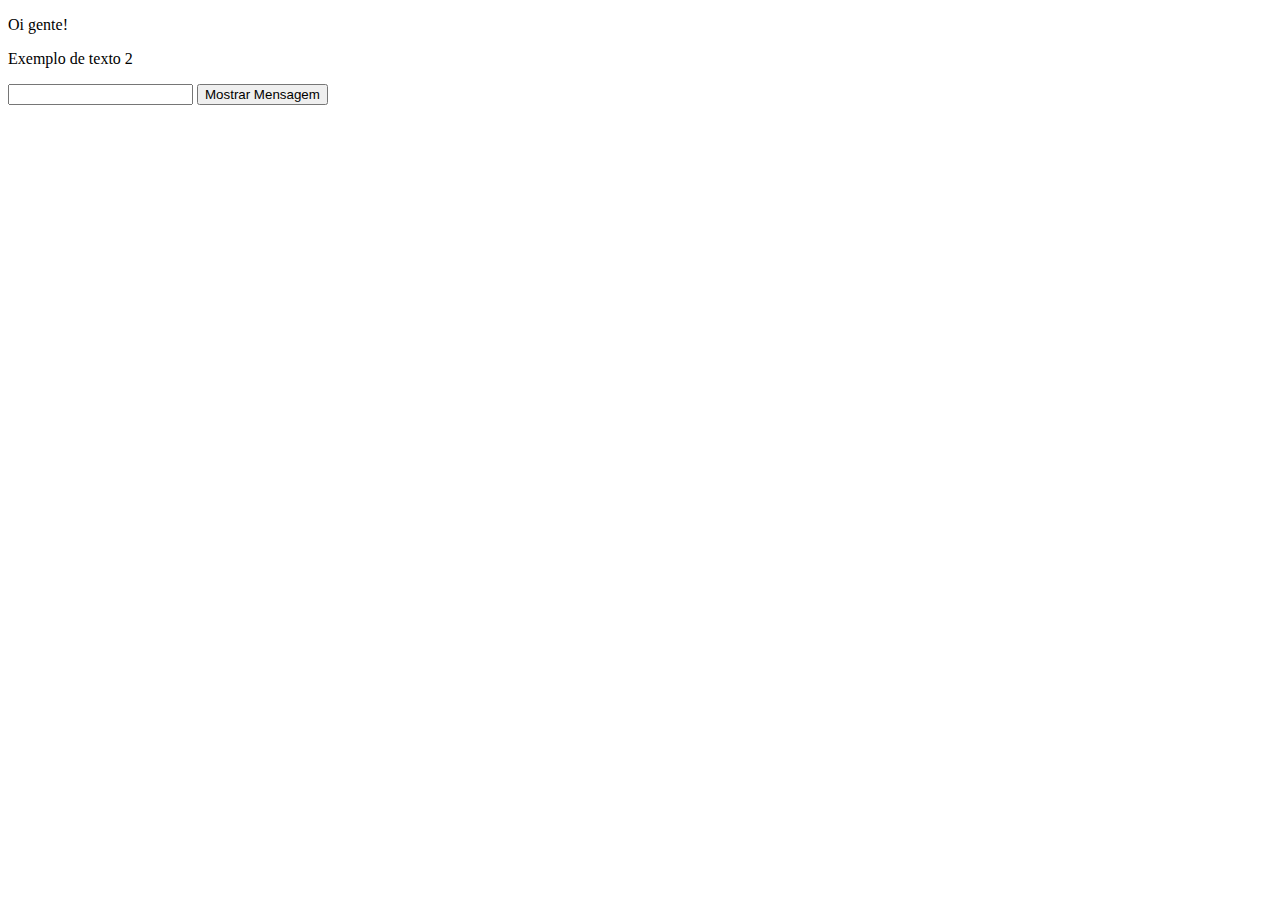
<file: aulas-javascript/exemplos/aula2/index.html>
<!DOCTYPE html>
<html lang="pt-br">
  <head>
    <meta charset="UTF-8" />
    <meta name="viewport" content="width=device-width, initial-scale=1.0" />
    <title>Aula 2 de Javascript</title>
    <script src="script.js" defer></script>
  </head>

  <body>
    <p id="saudacao" class="red">Oi gente!</p>
    <p>Exemplo de texto 2</p>

    <input id="nome" name="nome" />

    <input type="button" onclick="mostrarMensagem()" value="Mostrar Mensagem" />
  </body>
</html>
</file>
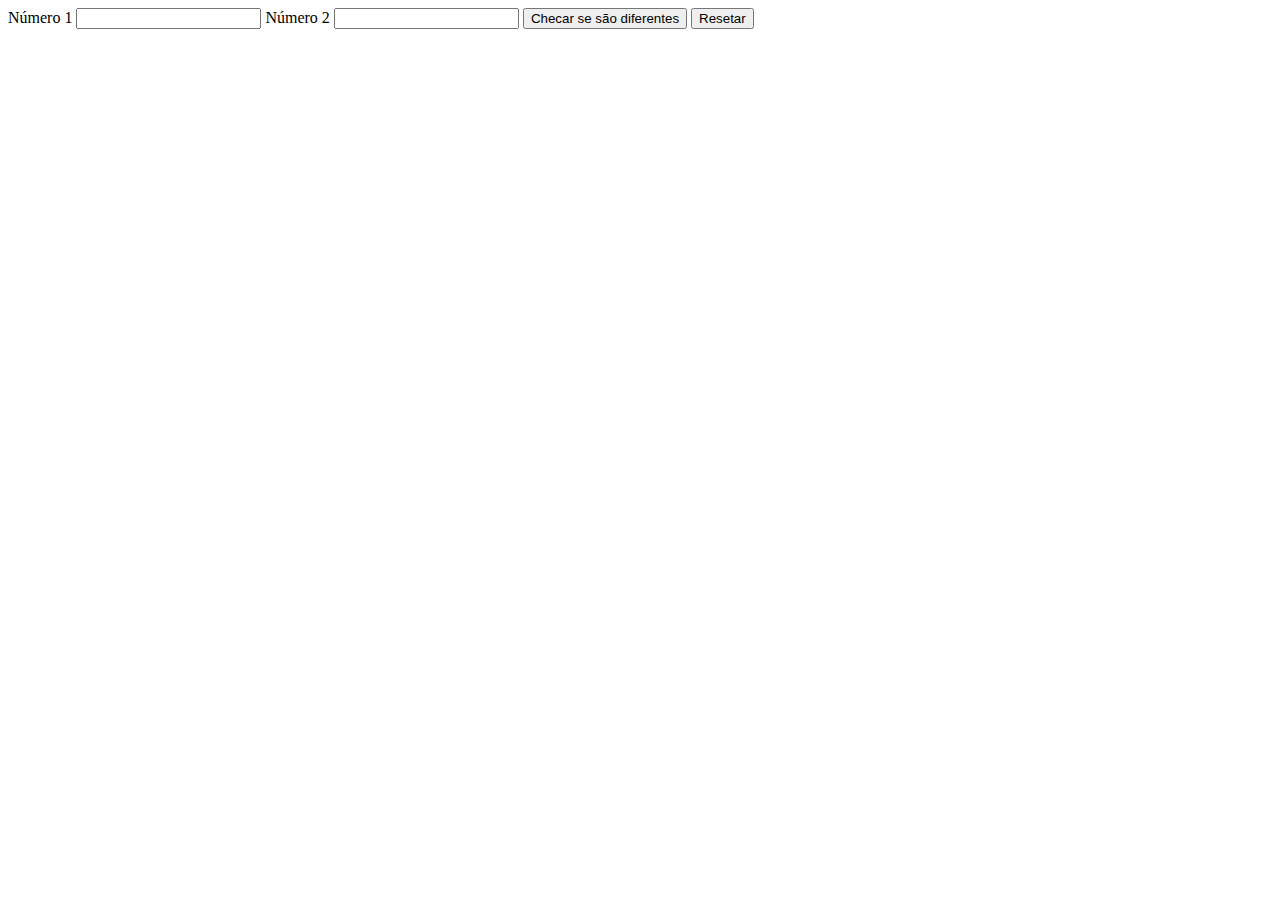
<file: aulas-javascript/exercicios/aula2/index.html>
<!DOCTYPE html>
<html lang="en">

<head>
  <meta charset="UTF-8">
  <meta name="viewport" content="width=device-width, initial-scale=1.0">
  <link rel="stylesheet" href="style.css" />
  <script src="script.js" defer></script>
  <title>Checar Números</title>
</head>

<body>
  <form>
    <label for="num1">Número 1</label>
    <input type="number" name="num1" id="num1"> 

    <label for="num2">Número 2</label>
    <input type="number" name="num2" id="num2"> 

    <button type="button" onclick="saoDiferentes()">Checar se são diferentes</button>
    <button type="button" onclick="resetar()">Resetar</button>
  </form>

</body>
</html>
</file>
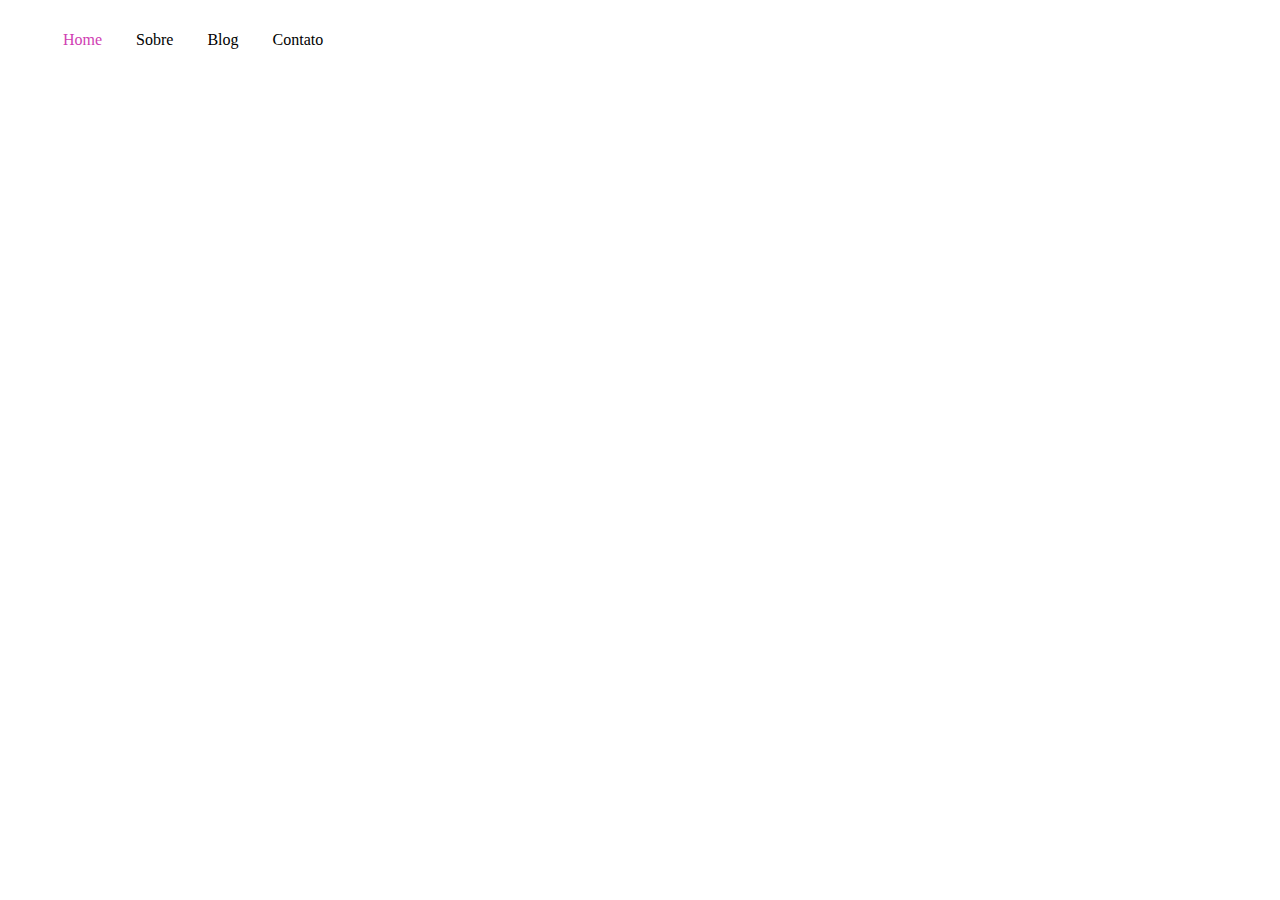
<file: aulas-javascript/exemplos/aula3/exercicio1/index.html>
<!DOCTYPE html>
<html lang="pt-br">
  <head>
    <meta charset="UTF-8" />
    <meta name="viewport" content="width=device-width, initial-scale=1.0" />
    <title>Menu de navegação</title>
    <link rel="stylesheet" href="style.css" />
    <script src="script.js" defer></script>
  </head>

  <body>
    <ul>
      <li class="active">Home</li>
      <li>Sobre</li>
      <li>Blog</li>
      <li>Contato</li>
    </ul>
  </body>
</html>
</file>
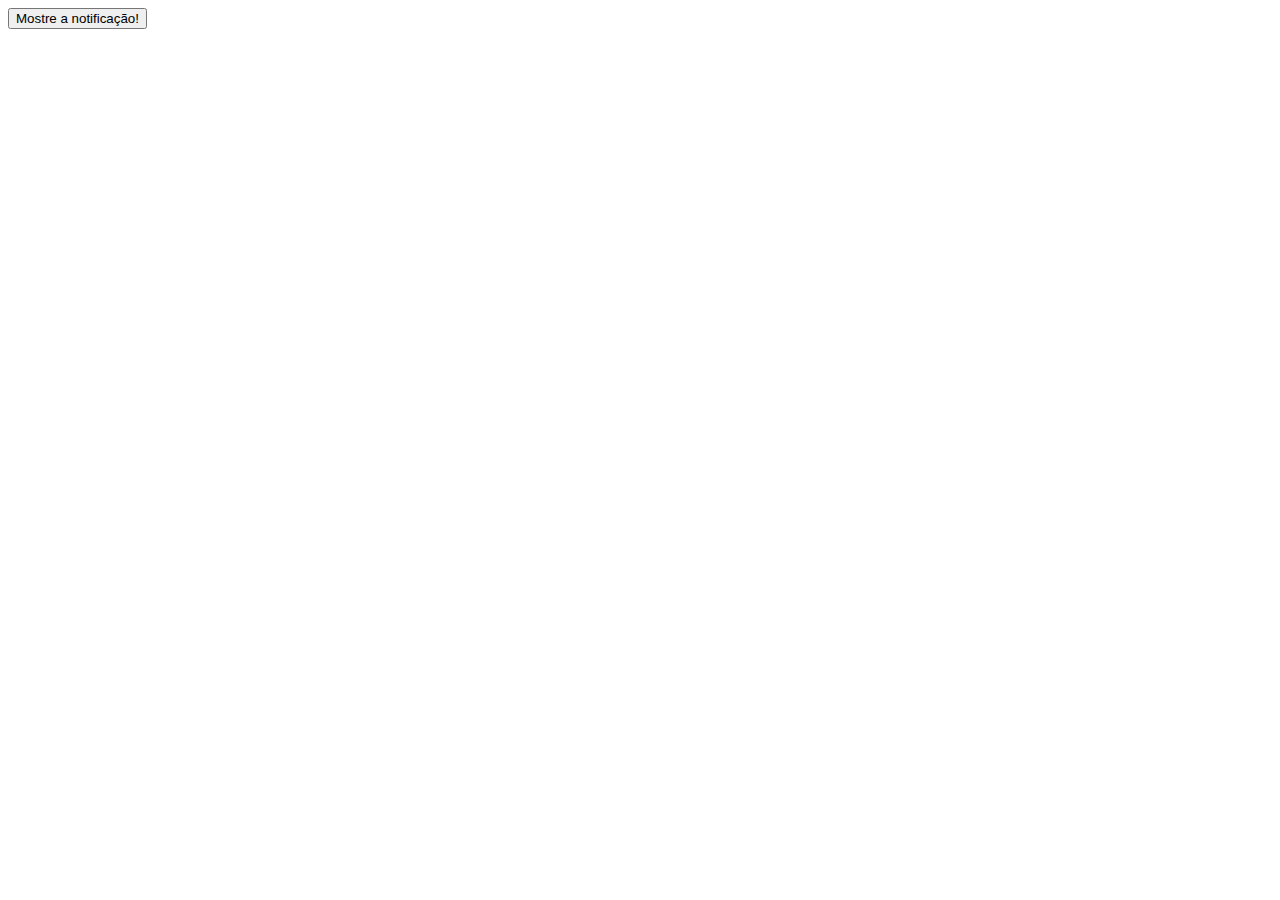
<file: aulas-javascript/exemplos/aula3/exercicio2/index.html>
<!DOCTYPE html>
<html lang="pt-br">
  <head>
    <meta charset="UTF-8" />
    <meta name="viewport" content="width=device-width, initial-scale=1.0" />
    <title>Criando uma notificação</title>
    <link rel="stylesheet" href="style.css" />
    <script src="script.js" defer></script>
  </head>

  <body>
    <button onclick="showNotification()">Mostre a notificação!</button>
  </body>
</html>
</file>
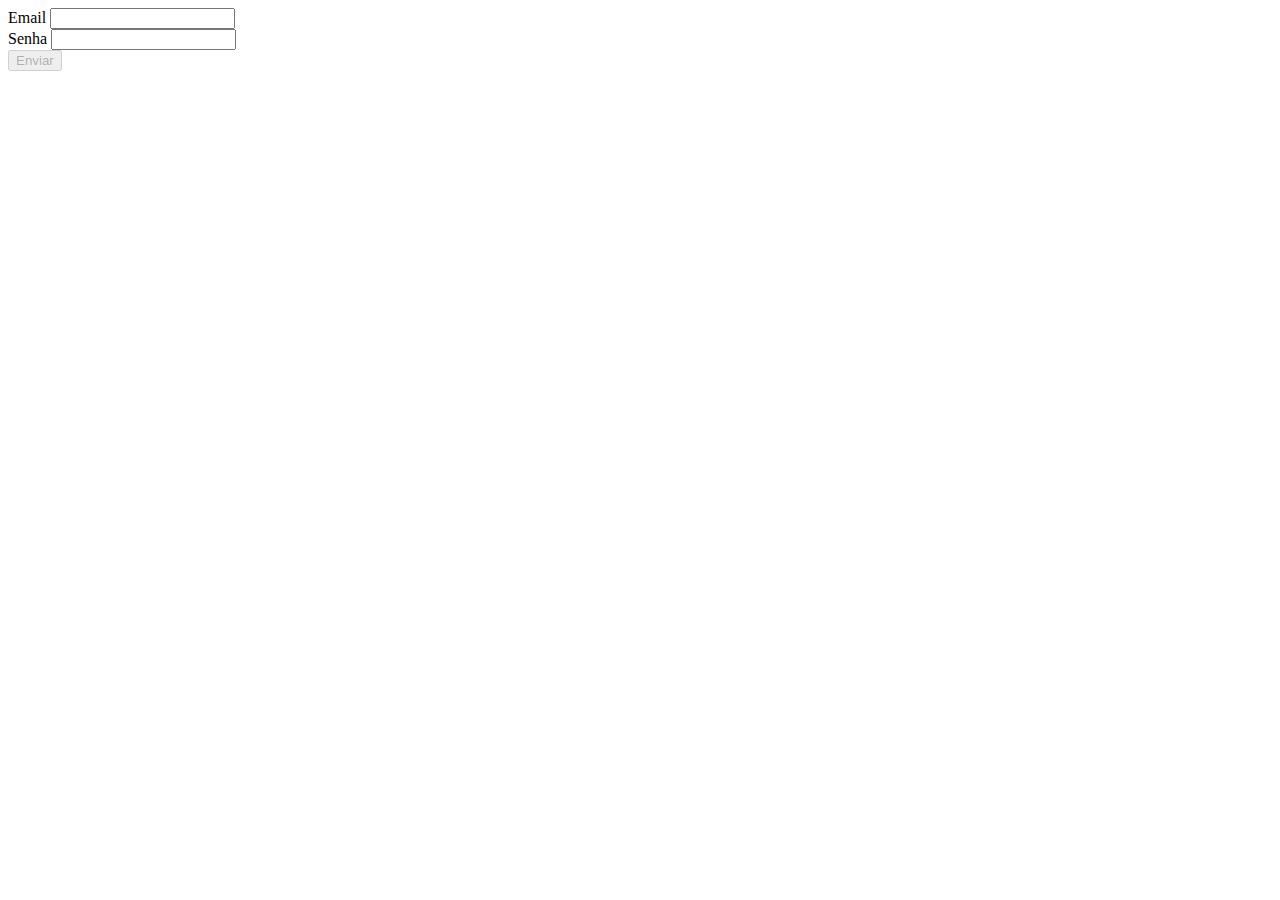
<file: aulas-javascript/exemplos/aula3/exercicio3/index.html>
<!DOCTYPE html>
<html lang="pt-br">
  <head>
    <meta charset="UTF-8" />
    <meta name="viewport" content="width=device-width, initial-scale=1.0" />
    <title>Validação de formulário</title>
    <script src="script.js" defer></script>
  </head>

  <body>
    <form>
      <div>
        <label for="email">Email</label>
        <input id="email" name="email" type="email" />
      </div>
      <div>
        <label for="senha">Senha</label>
        <input id="senha" name="senha" type="password" />
      </div>
      <button type="submit" disabled>Enviar</button>
    </form>
  </body>
</html>
</file>
<file: aulas-javascript/exercicios/aula2/style.css>
.green{
    color: green;
  }
.red{
    color: red;
  }
</file>
<file: aulas-javascript/exemplos/aula3/exercicio1/style.css>
.active {
  color: #d040b3;
}

ul > li {
  display: inline-block;
  padding: 15px;
}
</file>
<file: aulas-javascript/exemplos/aula3/exercicio2/style.css>
.success {
  background-color: #c3ddc3;
  border: 1px solid #567b56;
  color: #567b56;
}

.notification {
  width: 300px;
  padding: 15px;
  border-radius: 5px;
  margin-top: 15px;
  position: absolute;
  right: 20px;
  top: 20px;
  opacity: 0;
  transition: opacity 500ms;
}
</file>
